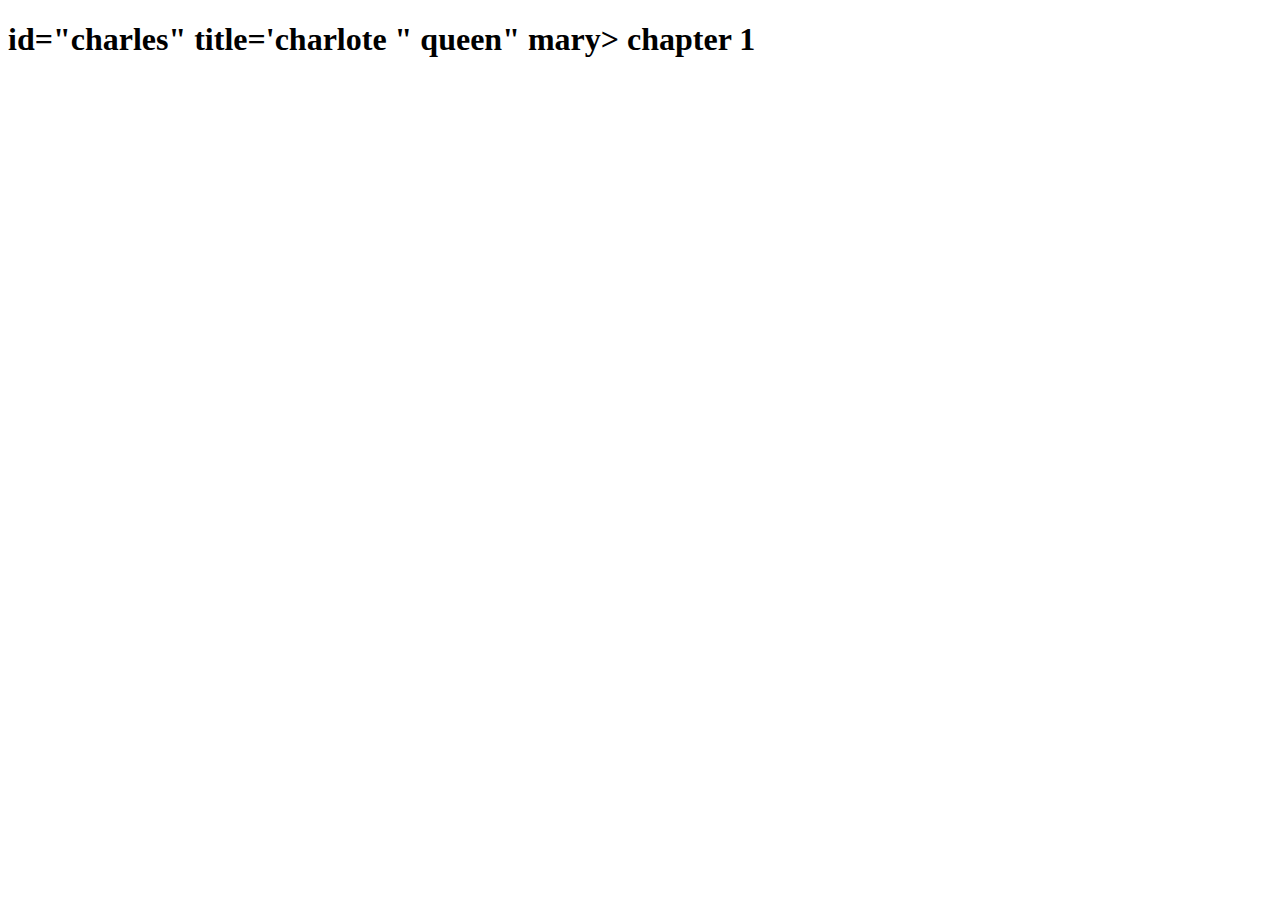
<file: home.html>
<!DOCTYPE html>
<html lang="en">
<head>
    <meta charset="UTF-8">
    <meta http-equiv="X-UA-Compatible" content="IE=edge">
    <meta name="viewport" content="width=device-width, initial-scale=1.0">
    <title>Document</title>
</head>
<body>
    <h1> id="charles" title='charlote " queen" mary> chapter 1</h1>
</body>
</html>
</file>
